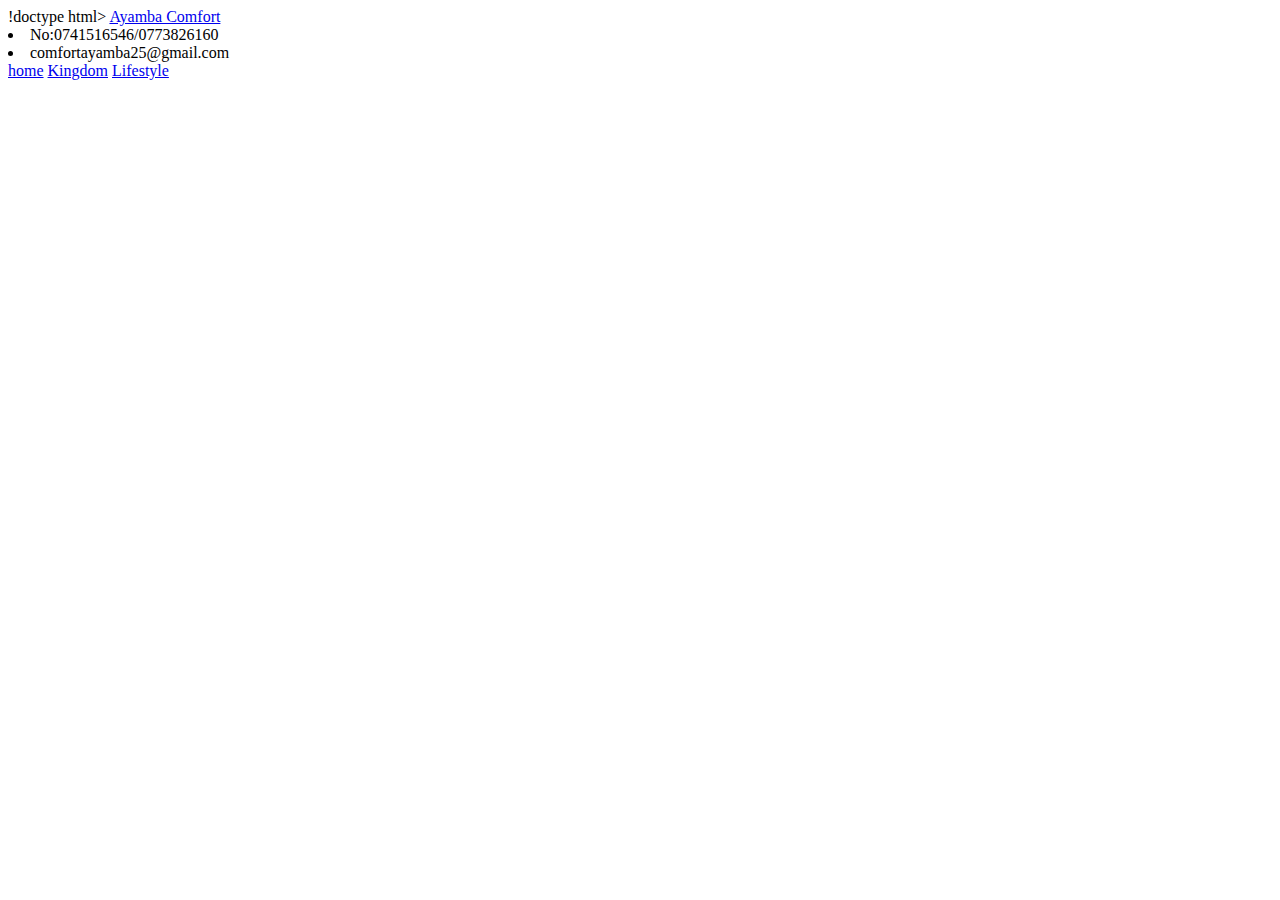
<file: contact.html>
!doctype html>
<html>
<head>
<title>contact</title>
</head>
<body><a href="Ayamba Comfort">Ayamba Comfort</a> 
 <li>No:0741516546/0773826160</li>
 <li>comfortayamba25@gmail.com</li></a>
</body> <a href="index.html">home</a>
<a href="Kingdom.html">Kingdom</a>
<a href="Life style.html">Lifestyle</a>
</ul></a>

</html>


<ul>
</file>
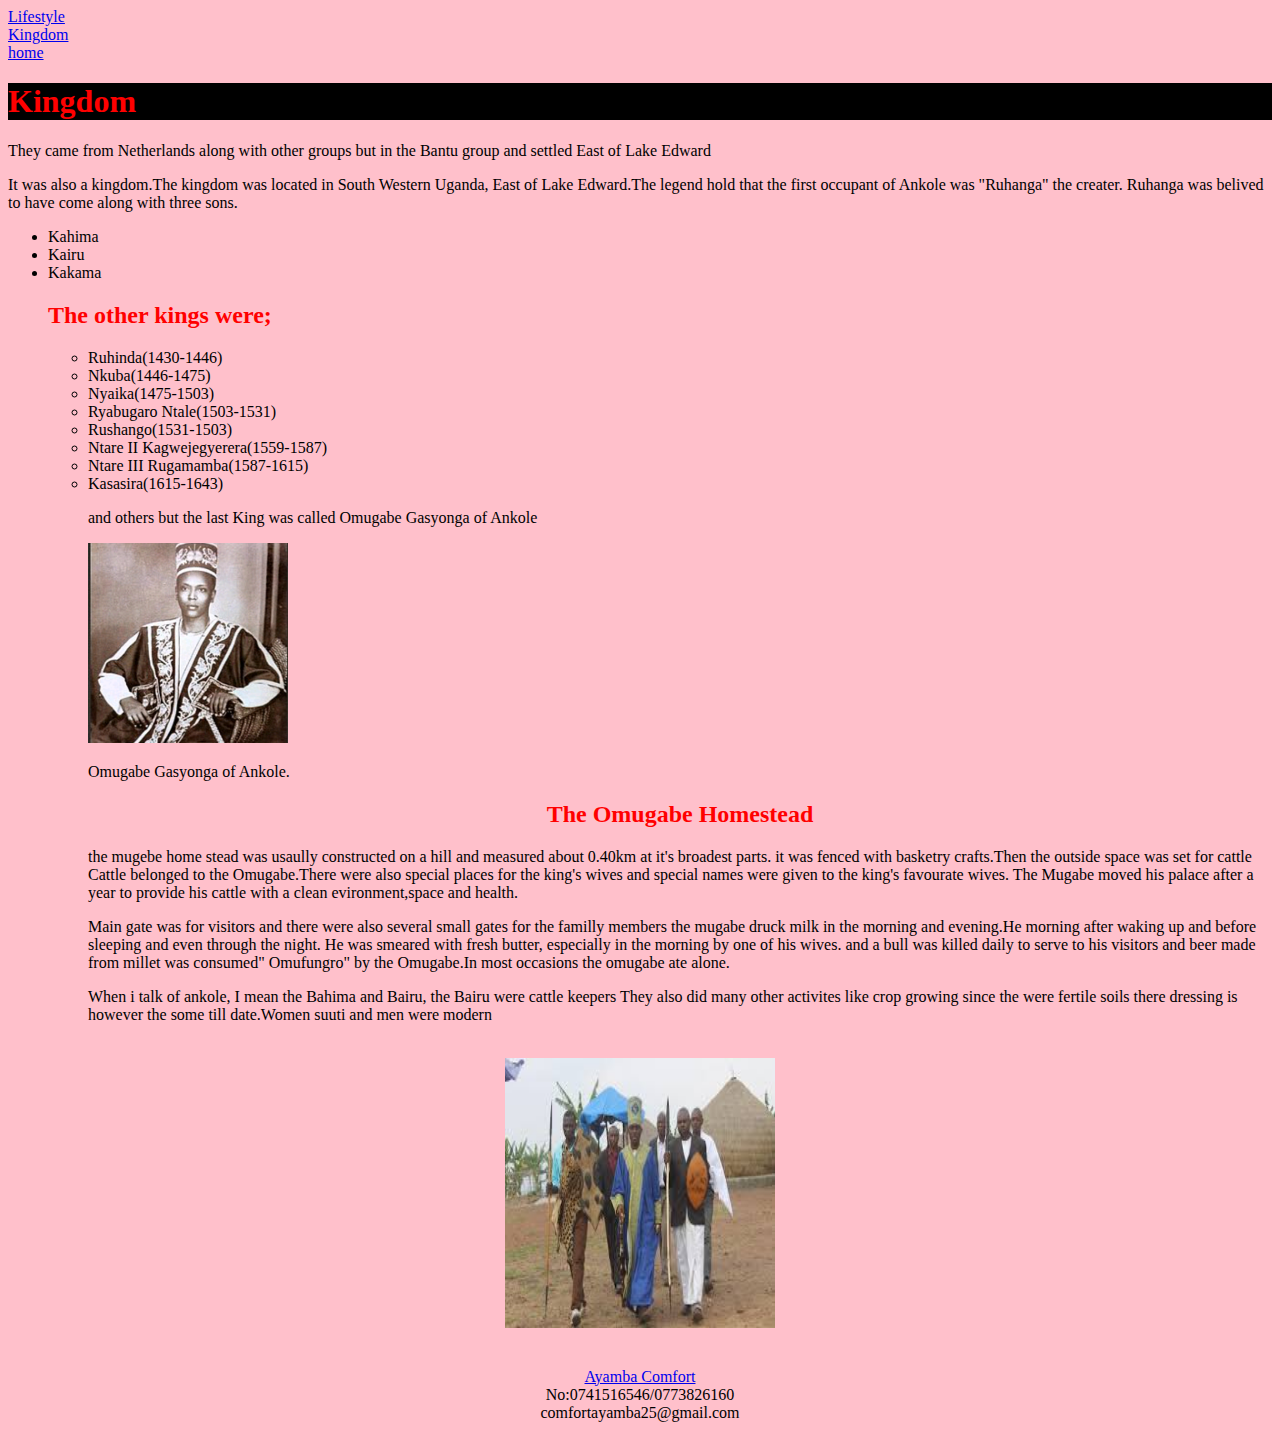
<file: Kingdom.html>
<!DOCTYPE html>
<html>
<head>
<meta http-equiv="content-type" content="text/html; charset=UTF-8"><title>
</title>
</head>
<body bgcolor="pink">
<li><a href="Life style.html">Lifestyle</a>
</li><li><a href="Kingdom.html">Kingdom</a>
 <li><a href="index.html">home</a></li></ul>
<style="background-color:blue">
<h1 style="color:red;background-color:black;">Kingdom</h1>
</title>
<p>They came from Netherlands along with other groups but 
in the Bantu group and  settled East of Lake Edward</p>
<p>It was also a kingdom.The kingdom was located in South Western Uganda, 
East of Lake Edward.The legend hold that the first occupant of Ankole was "Ruhanga" the creater.
Ruhanga was belived to have come along with three sons.
</p>
<ul>
<li>Kahima</li>
<li>Kairu</li>
<li>Kakama</li>

<h2 style="color:red;"">The other kings were;</h2>
<ul>
<li>Ruhinda(1430-1446)</li>
<li>Nkuba(1446-1475)</li>
<li>Nyaika(1475-1503)</li>
<li>Ryabugaro Ntale(1503-1531)</li>
<li>Rushango(1531-1503)</li>
<li>Ntare II Kagwejegyerera(1559-1587)</li>
<li>Ntare III Rugamamba(1587-1615)</li>
<li>Kasasira(1615-1643)</li>
<p>and others but the last King was called Omugabe Gasyonga of Ankole</p>  
 <img src="Kingdom_files/king.png" width="200px" height="200px">
<p>Omugabe Gasyonga of Ankole.</p>
<h2 style="color:red;""><center>The Omugabe Homestead</center></h2>
the mugebe home stead was usaully constructed on a hill and measured about 0.40km at 
it's broadest parts.
it was fenced with basketry crafts.Then the outside space was set for cattle Cattle belonged to the 
Omugabe.There were also special places for the king's wives and special names were given 
to the king's favourate wives.
The Mugabe moved his palace after a year to provide his cattle with a 
clean evironment,space and health.
<p>Main gate was for visitors and there were also several small gates for the familly members the mugabe druck milk in the morning 
and evening.He morning after waking up and before sleeping and even through the night.
He was smeared with fresh butter, especially in the morning by one of his wives. and a bull was killed daily
to serve to his visitors  and beer made from millet was consumed" Omufungro" by the Omugabe.In most 
occasions the omugabe ate alone.
</p>When i talk of ankole, I mean the Bahima and Bairu,
the Bairu were cattle keepers They also did many other activites like crop growing
 since the were fertile soils there dressing is however the some till date.Women
 suuti and men were modern</ul></ul></style="background-color:blue"><br>
 <center><img src="king2.jpeg" width="270px" height="270px"><center><br><br>
    <a href="Ayamba Comfort">Ayamba Comfort</a>
    <li>No:0741516546/0773826160</li>
 <li>comfortayamba25@gmail.com</li></a>
</body>
</html>
</file>
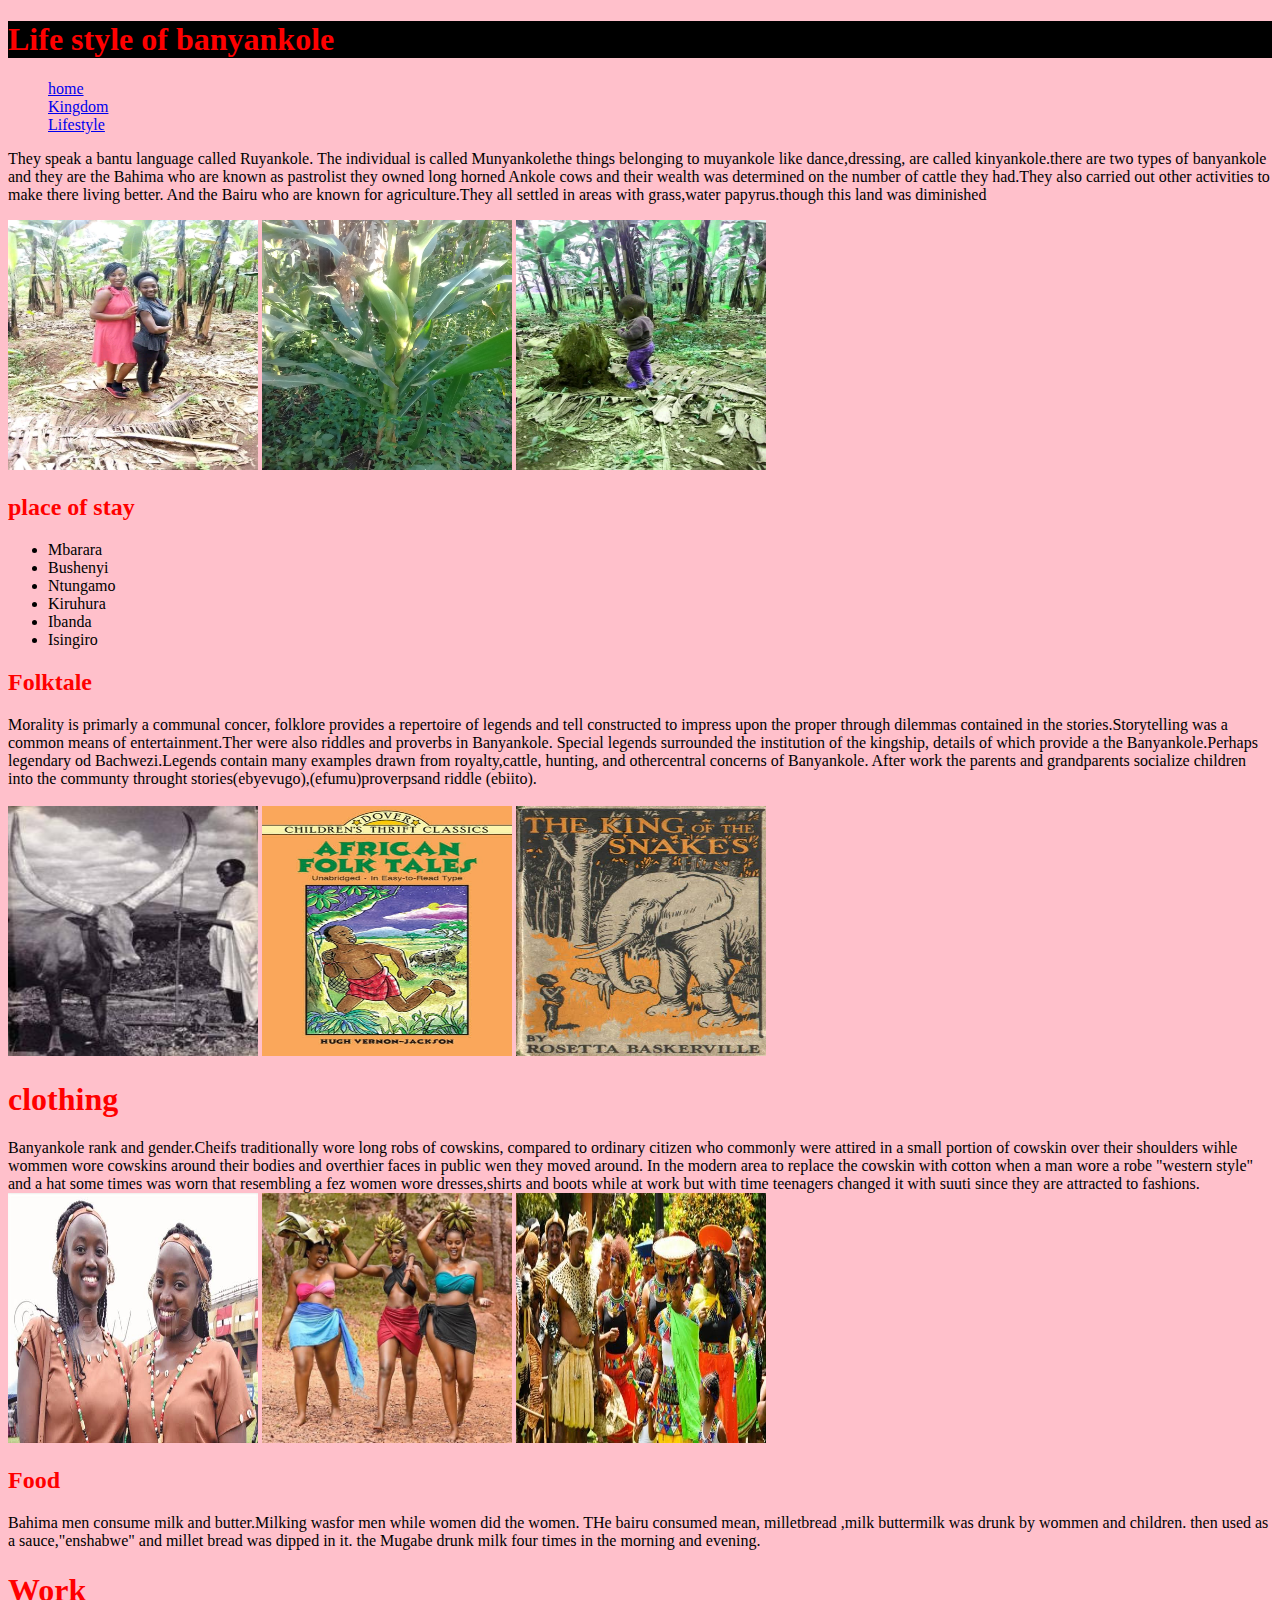
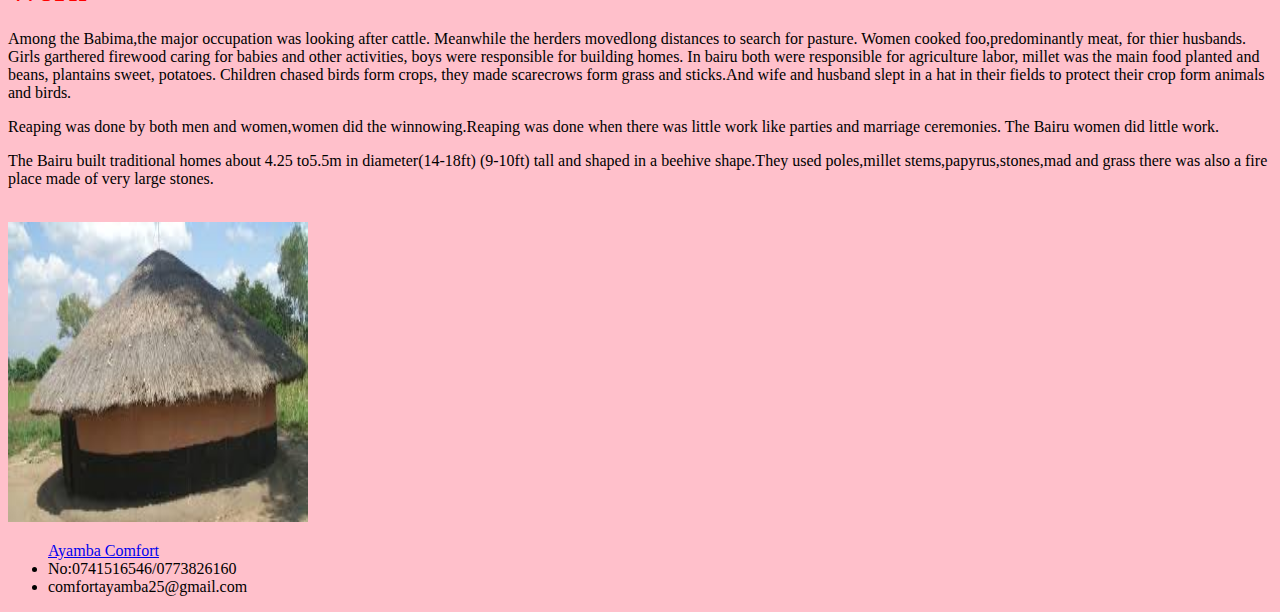
<file: Life style.html>
<!DOCTYPE html>
<html>
<head><h1 style="color:red;background-color:black;">Life style of banyankole</h1>
<meta http-equiv="content-type" content="text/html; charset=UTF-8"><title>
Life style
</head>
</h1>Life style</title></head><body bgcolor="pink">
<ul>
<a href="index.html">home</a><br>
<a href="Kingdom.html">Kingdom</a><br>
<a href="Life style.html">Lifestyle</a>
</ul></a>
</title>
<style="background-color:pink">
<p>They speak a bantu language called Ruyankole.
The individual is called Munyankolethe things belonging to muyankole like dance,dressing,
are called kinyankole.there are two types of banyankole and they are the Bahima who are known
as pastrolist they owned long horned Ankole cows and their wealth was determined on the number of 
cattle they had.They also carried out other activities to make there living better.
And the Bairu who are known for agriculture.They all settled in areas with grass,water
papyrus.though this land was diminished </p>
<img src="lol.jpg" width="250px" height="250px">
<img src="maize.jpg" width="250px" height="250px">
<img src="dan.jpg" width="250px" height="250px">
<h2 style="color:red;">place of stay</h2>
<ul>
<li>Mbarara</li>
<li>Bushenyi</li>
<li>Ntungamo</li>
<li>Kiruhura</li>
<li>Ibanda</li>
<li>Isingiro</li>
</ul></style="background-color:pink">
<h2 style="color:red;">Folktale</h2>
<p>Morality is primarly a communal concer, folklore provides a repertoire of legends and tell
constructed to impress upon the proper through dilemmas contained in the stories.Storytelling
was a common means of entertainment.Ther were also riddles and proverbs in Banyankole. Special legends
surrounded the institution of the kingship, details of which provide a the Banyankole.Perhaps legendary 
od Bachwezi.Legends contain many examples drawn from royalty,cattle, hunting, and othercentral 
concerns of Banyankole. After work the parents and grandparents socialize children into the communty 
throught stories(ebyevugo),(efumu)proverpsand riddle (ebiito).<br><br>
<img src="tale4.jpeg" width="250px" height="250px">
<img src="tale2.jpeg" width="250px" height="250px">
<img src="tale.jpeg" width="250px" height="250px">
</p>
<h1 style="color:red;">clothing</h2>
Banyankole rank and gender.Cheifs traditionally wore long robs of cowskins, compared to ordinary citizen 
who commonly were attired in a small portion of cowskin over their shoulders wihle wommen wore cowskins
around their bodies and overthier faces in public wen they moved around. In the modern area to replace
the cowskin with cotton when a man wore a robe "western style" and a hat some times was worn that resembling a fez
women wore dresses,shirts and boots while at work  but with time teenagers changed it with suuti since 
they are attracted to fashions.<br>
<img src="cloth.jpeg" width="250px" height="250px">
<img src="cloth2.jpeg" width="250px" height="250px">
<img src="cloth3.jpeg" width="250px" height="250px">

<h2 style="color:red;"">Food</h2>
<p>Bahima men consume milk and butter.Milking wasfor men while women did the women. THe bairu consumed mean, milletbread ,milk
buttermilk was drunk by wommen and children. then used as a sauce,"enshabwe" and millet bread was dipped in it.
the Mugabe drunk milk four times in the morning and evening.
 <h1 style="color:red;"">Work</h2>
<P>Among the Babima,the major occupation was looking after cattle. 
Meanwhile the herders movedlong distances
to search for pasture. Women cooked foo,predominantly meat, for thier 
husbands. Girls garthered firewood
caring for babies and other activities, boys were responsible for 
building homes.
 In bairu both were responsible for agriculture labor, millet was the 
main food planted and beans, plantains 
 sweet, potatoes.
Children chased birds form crops, they made scarecrows form grass and 
sticks.And wife and husband  slept in a hat in their fields 
to protect their crop form animals and birds.</P>

<p>Reaping was done by both men and women,women did the 
winnowing.Reaping was done when there was little work like parties and marriage ceremonies.
The Bairu women did little work.</p>

<p>The Bairu built traditional homes about 4.25 to5.5m  in diameter(14-18ft)
(9-10ft) tall and shaped in a beehive shape.They used poles,millet stems,papyrus,stones,mad and grass
there was also a fire place made of very large stones.</p><br>
<image src="home.jpeg"width ="300px" height="300px">
    <ul>
    <a href="Ayamba Comfort">Ayamba Comfort</a>
    <li>No:0741516546/0773826160</li>
 <li>comfortayamba25@gmail.com</li></a>
</body>
</html>
</file>
